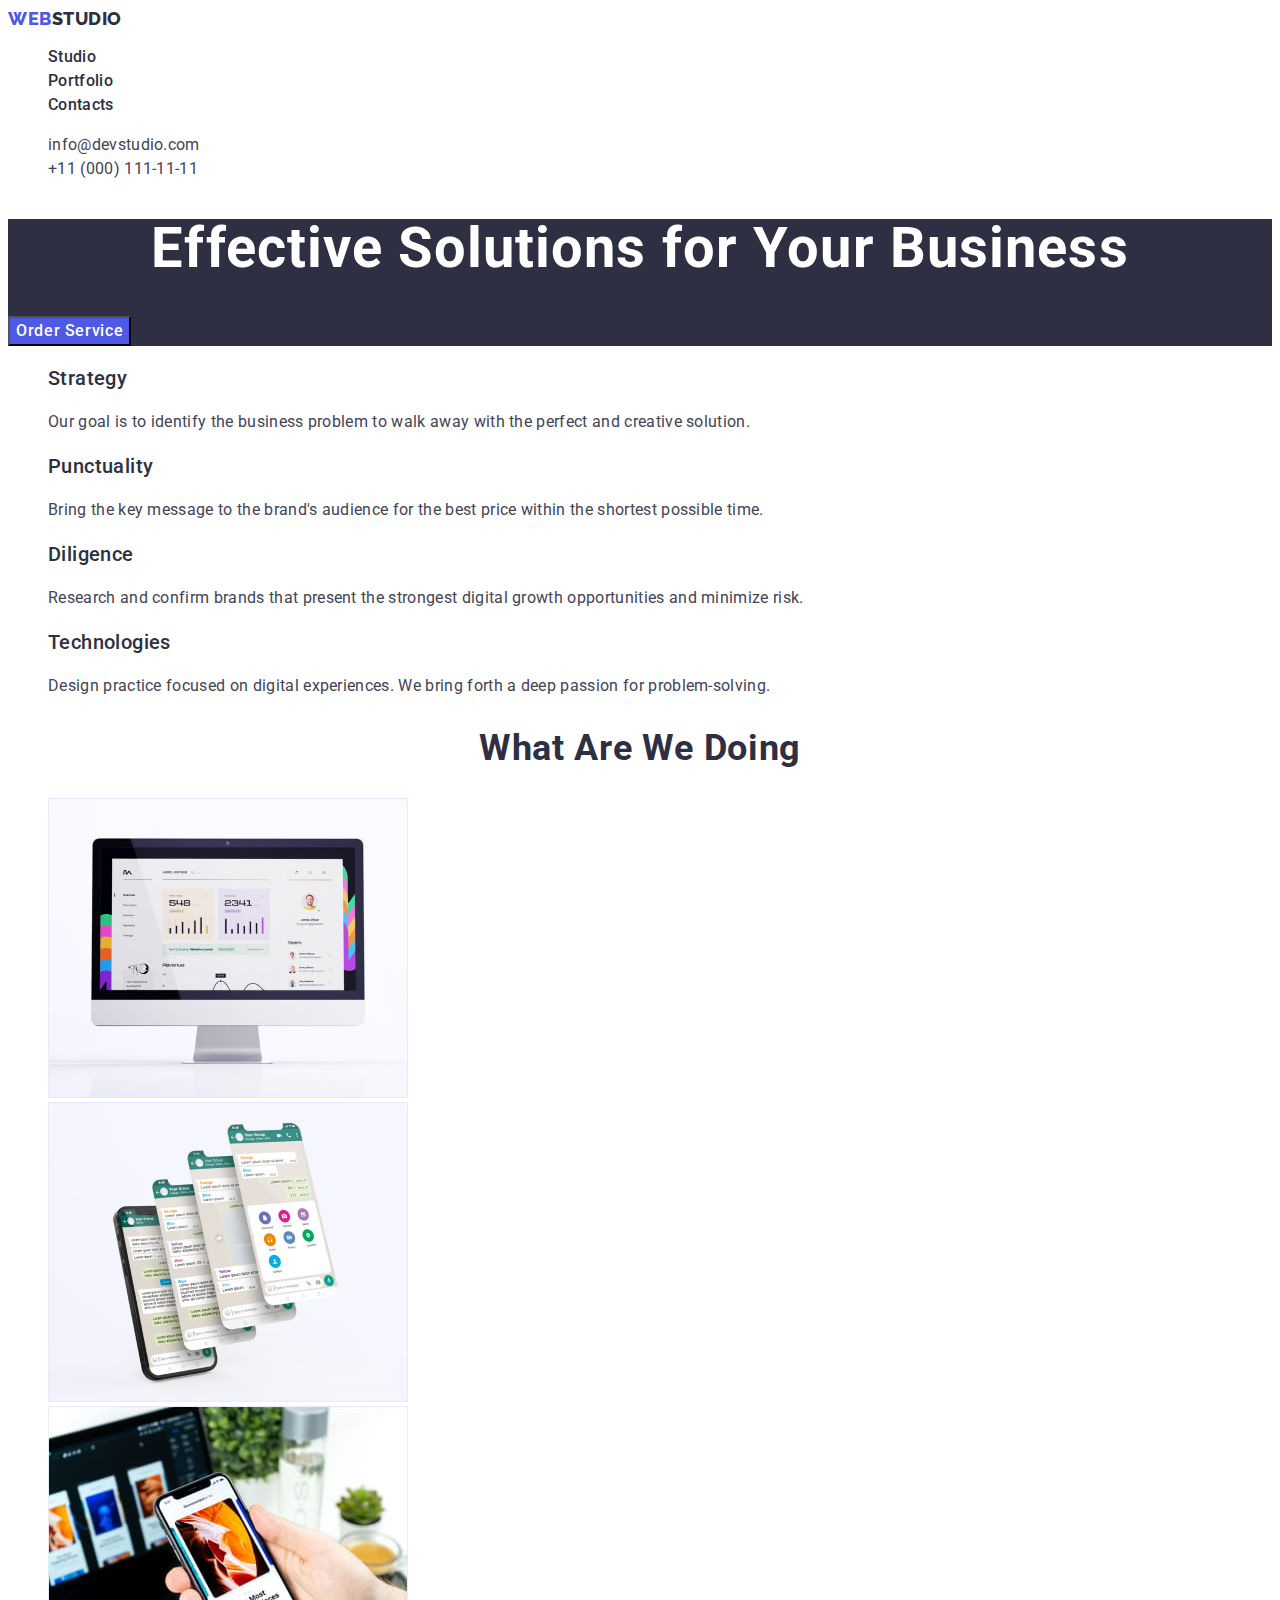
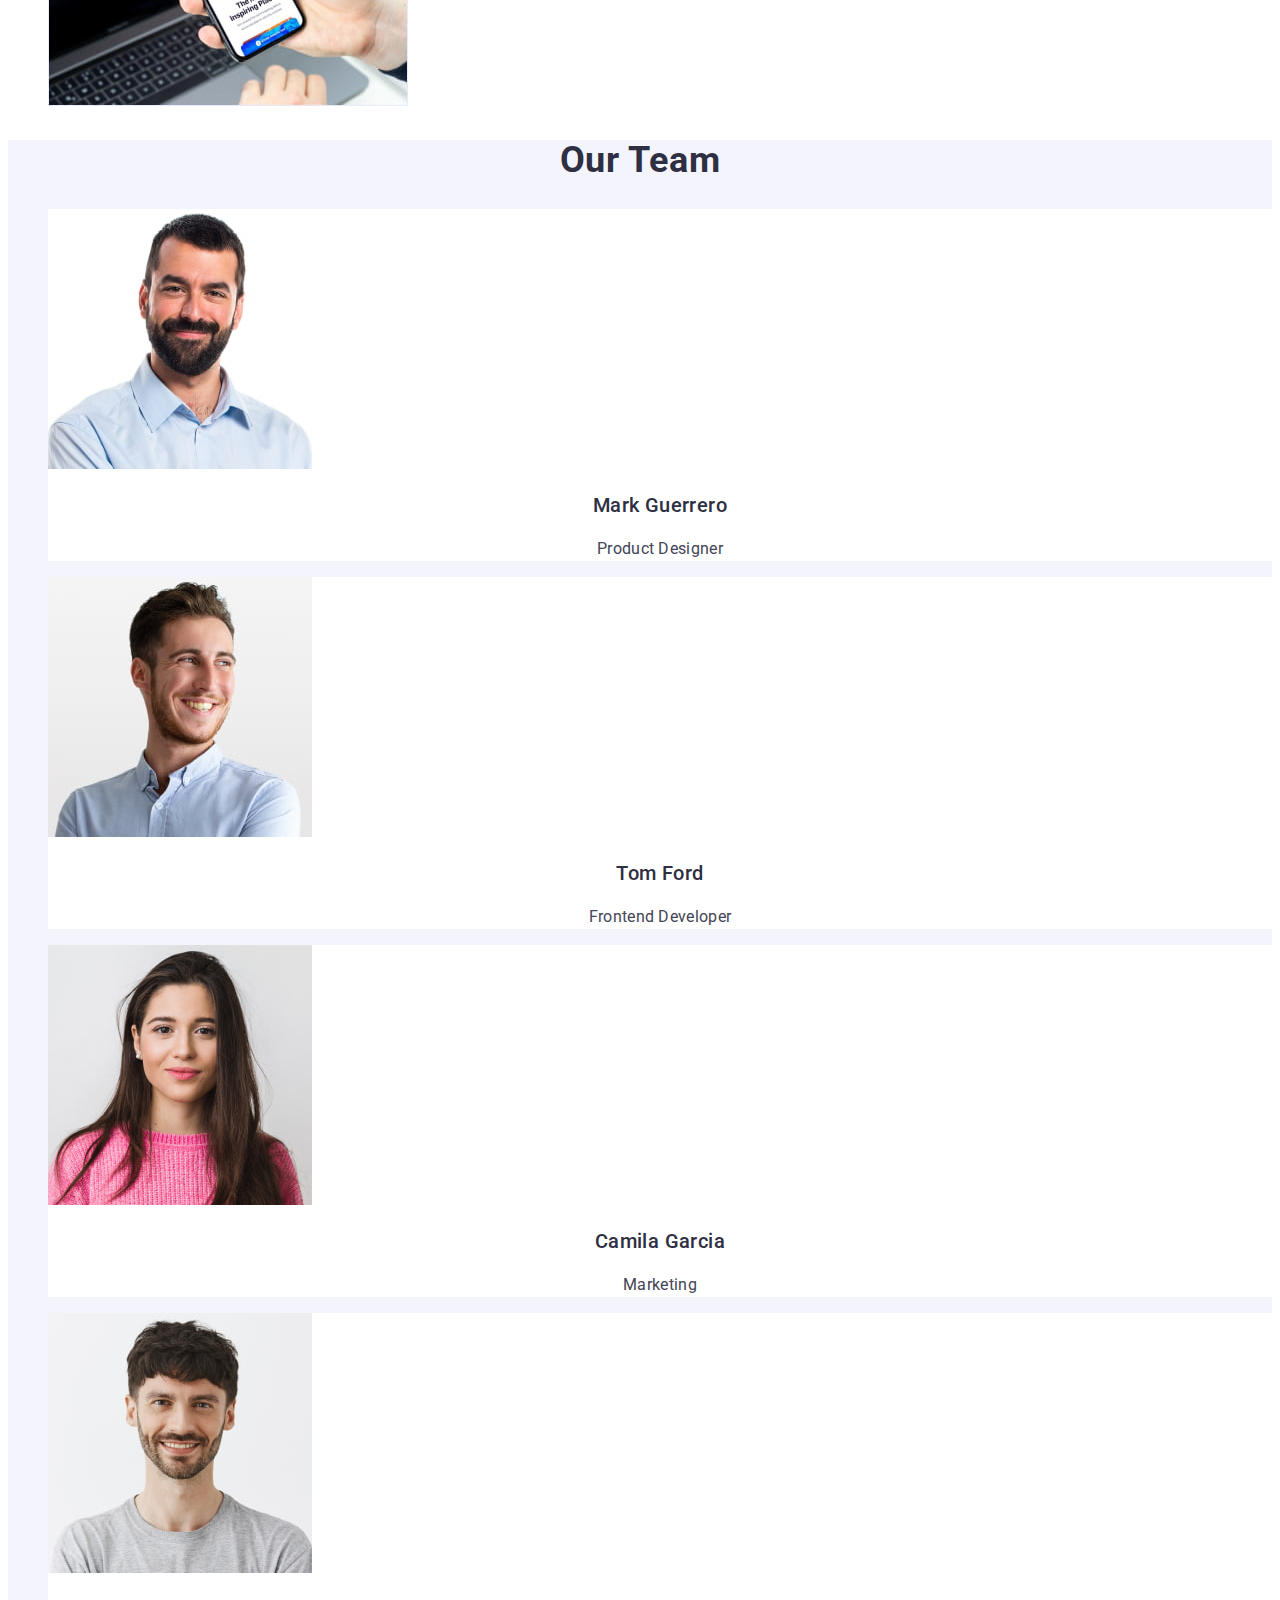
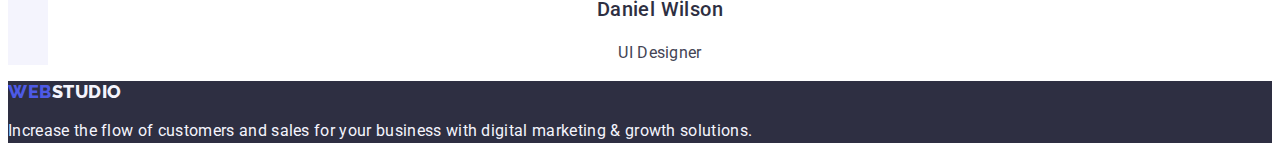
<file: index.html>
<!DOCTYPE html>
<html lang="en">
  <head>
    <link rel="stylesheet" href="./css/styles.css" />
    <meta charset="UTF-8" />
    <meta name="description" content="WebStudio" />
    <title>WebStudio version 3.0</title>
    <link rel="stylesheet" href="./styles.css" />
    <link rel="preconnect" href="https://fonts.googleapis.com" />
    <link rel="preconnect" href="https://fonts.gstatic.com" crossorigin />
    <link
      href="https://fonts.googleapis.com/css2?family=Raleway:ital,wght@0,400;0,500;0,600;0,800;1,700&family=Roboto:wght@400;500;700;900&display=swap"
      rel="stylesheet"
    />
  </head>
  <body>
    <!-- head of the page -->
    <header class="header">
      <nav class="nav">
        <a class="logo-link link" href="./index.html"
          >Web<span class="studioword">Studio</span></a
        >
        <ul class="nav-list list">
          <li><a class="link" href="./index.html">Studio</a></li>
          <li><a class="link" href="./portfolio.html">Portfolio</a></li>
          <li><a class="link" href="">Contacts</a></li>
        </ul>
      </nav>
      <!-- Addresses -->
      <address class="address">
        <ul class="contacts-list list">
          <li>
            <a class="contact-link link" href="mailto:info@devstudio.com"
              >info@devstudio.com</a
            >
          </li>
          <li>
            <a class="contact-link link" href="tel:+110001111111"
              >+11 (000) 111-11-11</a
            >
          </li>
        </ul>
      </address>
    </header>
    <!-- Main content -->
    <main>
      <!-- Hero section -->
      <section class="hero">
        <h1 class="hero-title">Effective Solutions for Your Business</h1>
        <button class="button" type="button">Order Service</button>
      </section>
      <!-- Features -->
      <section class="futures">
        <h2 hidden class="features-title">Features</h2>
        <ul class="features-list list">
          <li>
            <h3 class="subject-features">Strategy</h3>
            <p class="text-features">
              Our goal is to identify the business problem to walk away with the
              perfect and creative solution.
            </p>
          </li>
          <li>
            <h3 class="subject-features">Punctuality</h3>
            <p class="text-features">
              Bring the key message to the brand's audience for the best price
              within the shortest possible time.
            </p>
          </li>
          <li>
            <h3 class="subject-features">Diligence</h3>
            <p class="text-features">
              Research and confirm brands that present the strongest digital
              growth opportunities and minimize risk.
            </p>
          </li>
          <li>
            <h3 class="subject-features">Technologies</h3>
            <p class="text-features">
              Design practice focused on digital experiences. We bring forth a
              deep passion for problem-solving.
            </p>
          </li>
        </ul>
      </section>
      <!-- What are we doing -->
      <section>
        <h2 class="title">What are we doing</h2>
        <ul class="business-list list">
          <li>
            <img
              src="./images/img-first-page/img1.jpg"
              alt="Immac"
              width="360"
              height="300"
            />
          </li>
          <li>
            <img
              src="./images/img-first-page/img2.jpg"
              alt="Iphones"
              width="360"
              height="300"
            />
          </li>
          <li>
            <img
              src="./images/img-first-page/img3.jpg"
              alt="cellphone-icon"
              width="360"
              height="300"
            />
          </li>
        </ul>
      </section>
      <!-- Team section -->
      <section class="team-section">
        <h2 class="title">Our Team</h2>
        <ul class="team-list list">
          <!-- Mark Guerrero -->
          <li class="team-member">
            <img
              src="./images/img-first-page/Teammempber1.jpg"
              alt="Mark-Guerrero"
              width="264"
              height="260"
            />
            <h3 class="name-text">Mark Guerrero</h3>
            <p class="position-text">Product Designer</p>
          </li>
          <!-- Tom-Ford -->
          <li class="team-member">
            <img
              src="./images/img-first-page/Teammempber2.jpg"
              alt="Tom-Ford"
              width="264"
              height="260"
            />
            <h3 class="name-text">Tom Ford</h3>
            <p class="position-text">Frontend Developer</p>
          </li>
          <!-- Camila-Garcia -->
          <li class="team-member">
            <img
              src="./images/img-first-page/Teammempber3.jpg"
              alt="Camila-Garcia"
              width="264"
              height="260"
            />
            <h3 class="name-text">Camila Garcia</h3>
            <p class="position-text">Marketing</p>
          </li>
          <!-- Daniel-Wilson -->
          <li class="team-member">
            <img
              src="./images/img-first-page/Teammempber4.jpg"
              alt="Daniel-Wilson"
              width="264"
              height="260"
            />
            <h3 class="name-text">Daniel Wilson</h3>
            <p class="position-text">UI Designer</p>
          </li>
        </ul>
      </section>
    </main>
    <!-- Footer section -->
    <footer class="footer">
      <a class="footer-logo-link link" href="./index.html"
        >Web<span class="footer-second-logoword">Studio</span></a
      >
      <p class="footer-text">
        Increase the flow of customers and sales for your business with digital
        marketing & growth solutions.
      </p>
    </footer>
  </body>
</html>
</file>
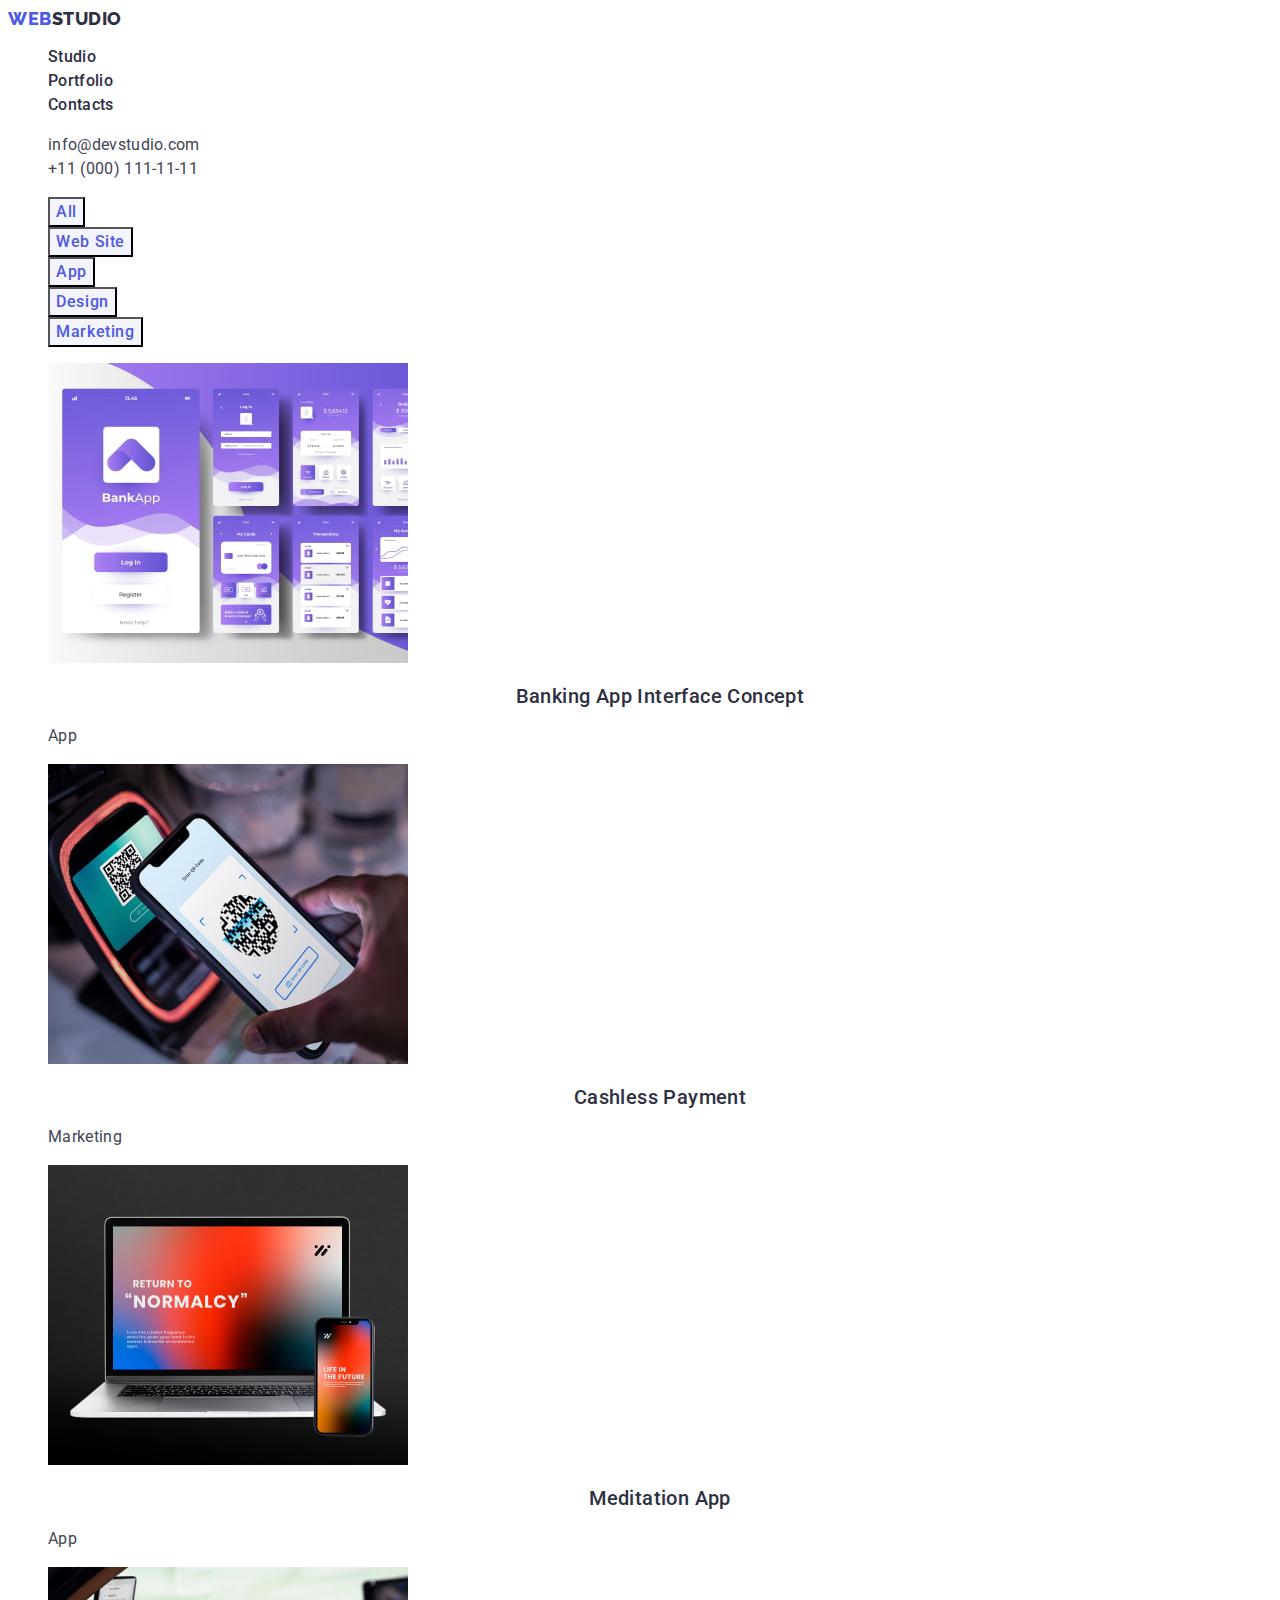
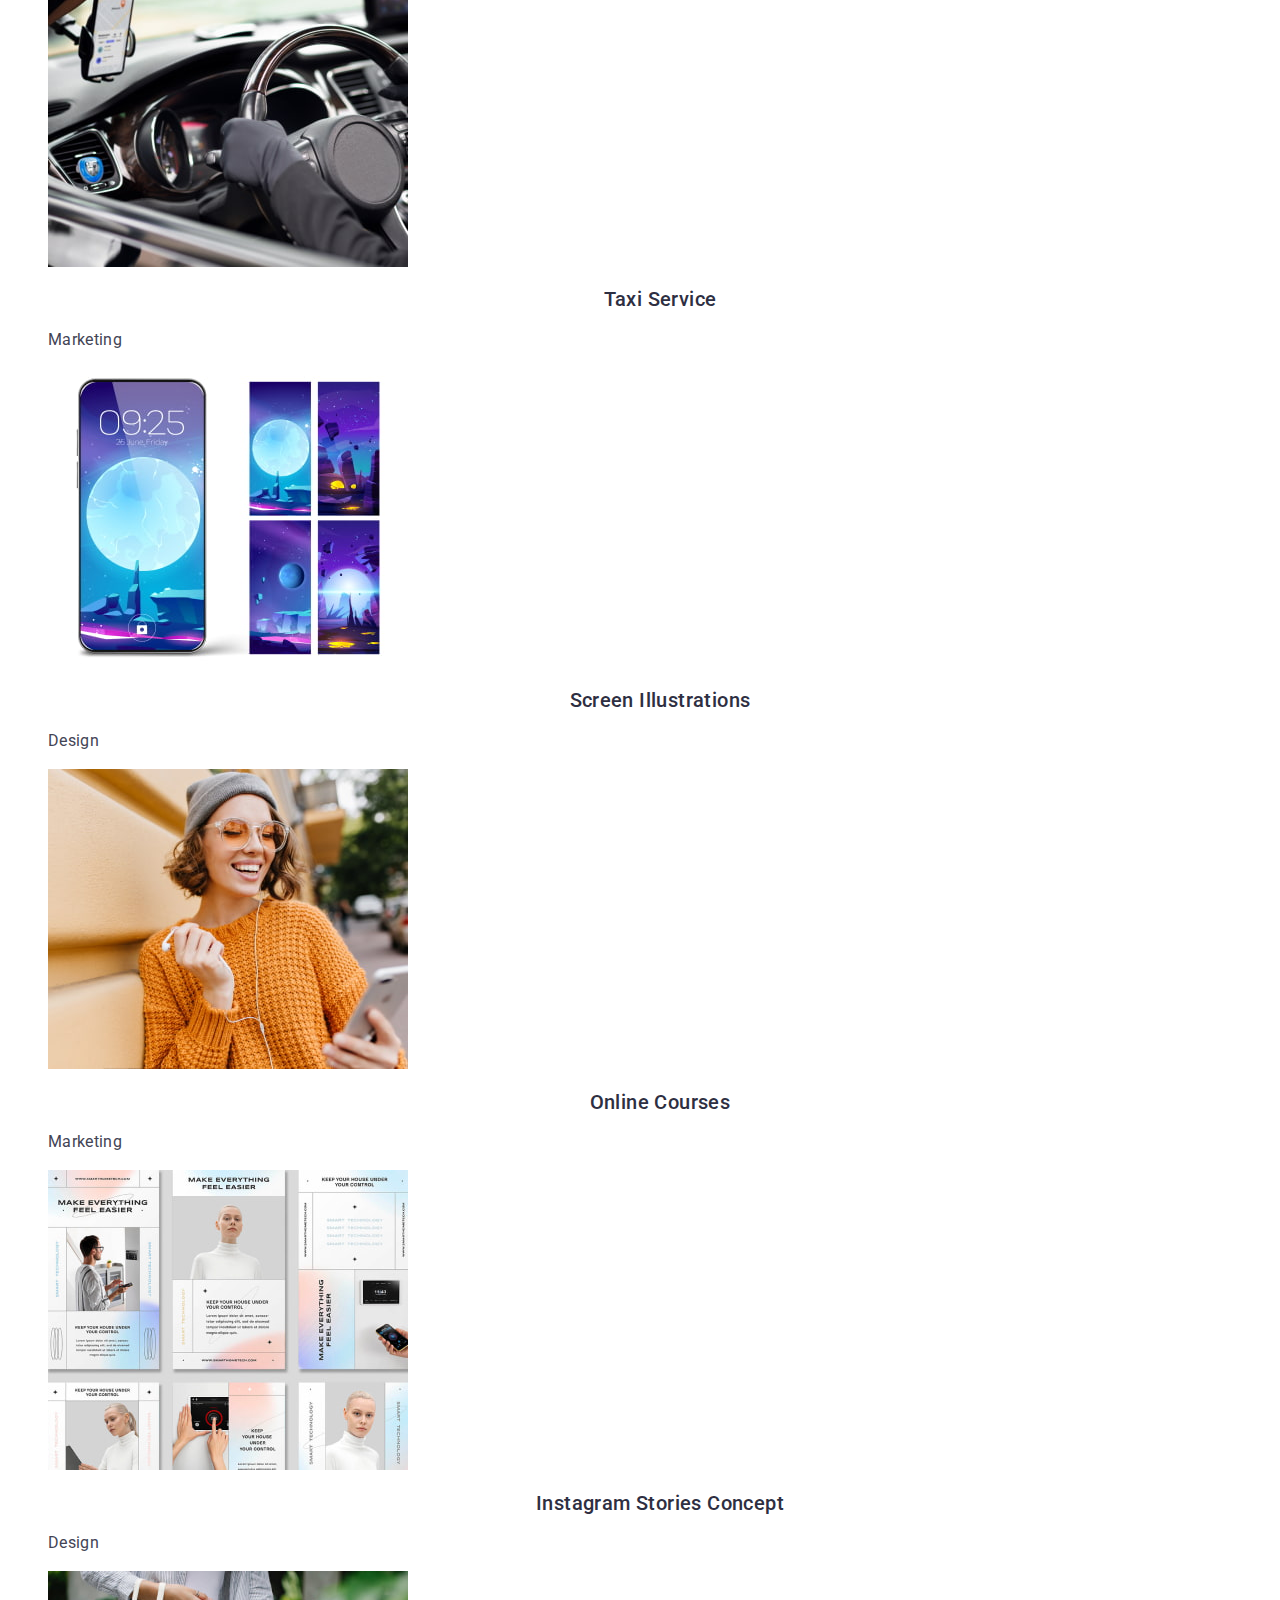
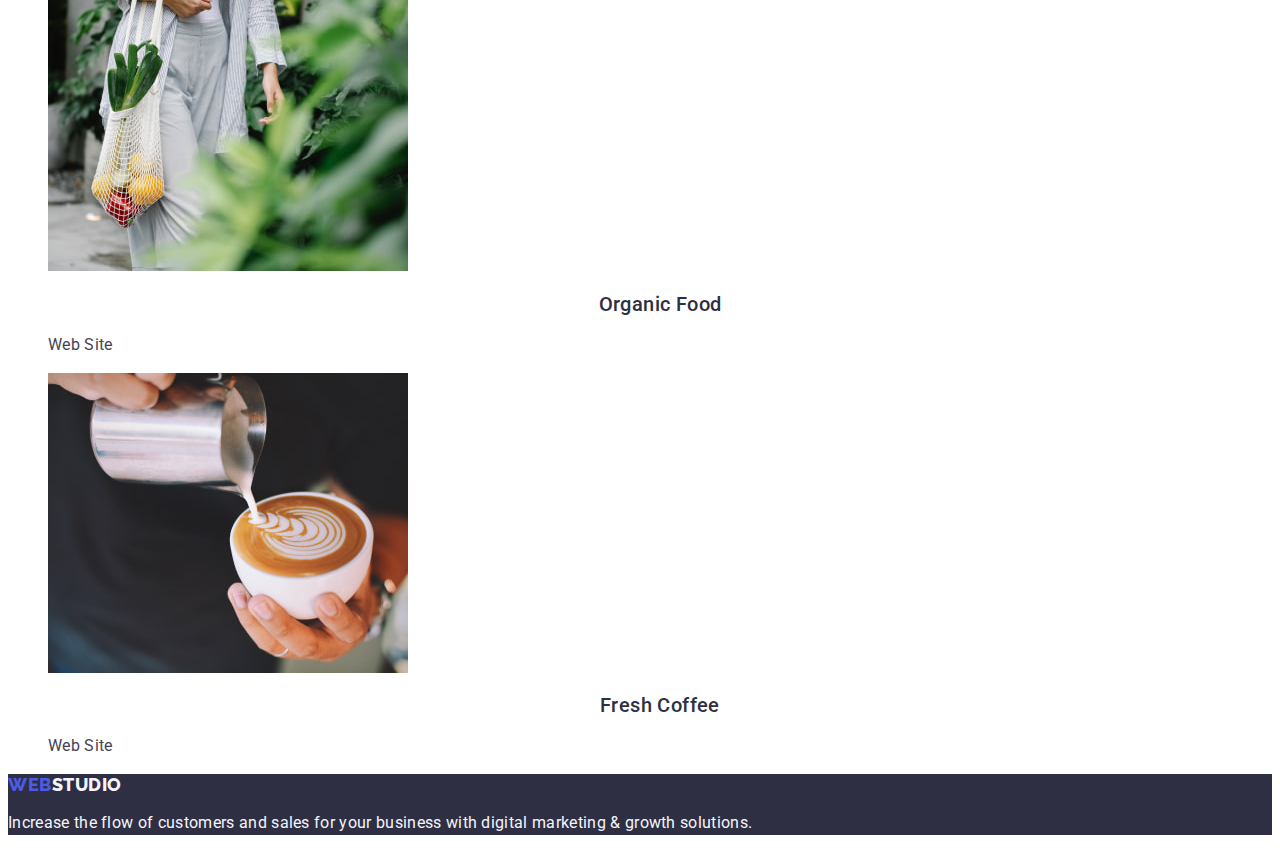
<file: portfolio.html>
<!DOCTYPE html>
<html lang="en">
  <head>
    <link rel="stylesheet" href="./styles.css" />
    <meta charset="UTF-8" />
    <meta name="description" content="WebStudio" />
    <title>Portfolio</title>
    <link rel="stylesheet" href="./css/styles.css" />
    <link rel="preconnect" href="https://fonts.googleapis.com" />
    <link rel="preconnect" href="https://fonts.gstatic.com" crossorigin />
    <link
      href="https://fonts.googleapis.com/css2?family=Raleway:ital,wght@0,400;0,500;0,600;0,800;1,700&family=Roboto:wght@400;500;700;900&display=swap"
      rel="stylesheet"
    />
  </head>
  <body>
    <!-- Head of the page -->
    <header class="header">
      <nav class="nav">
        <a class="logo-link link" href="./index.html"
          >Web<span class="studioword">Studio</span></a
        >
        <ul class="nav-list list">
          <li><a class="link" href="./index.html">Studio</a></li>
          <li><a class="link" href="./portfolio.html">Portfolio</a></li>
          <li><a class="link" href="">Contacts</a></li>
        </ul>
      </nav>
      <!-- Addresses -->
      <address class="address">
        <ul class="contacts-list list">
          <li>
            <a class="contact-link link" href="mailto:info@devstudio.com"
              >info@devstudio.com</a
            >
          </li>
          <li>
            <a class="contact-link link" href="tel:+110001111111"
              >+11 (000) 111-11-11</a
            >
          </li>
        </ul>
      </address>
    </header>
    <!-- Main content -->
    <main>
      <section class="filers-section">
        <h1 hidden>Portfolio</h1>
        <!-- Filters section -->
        <ul class="button-list list">
          <li>
            <button type="button" class="filter-button">All</button>
          </li>
          <li><button type="button" class="filter-button">Web Site</button></li>
          <li><button type="button" class="filter-button">App</button></li>
          <li><button type="button" class="filter-button">Design</button></li>
          <li>
            <button type="button" class="filter-button">Marketing</button>
          </li>
        </ul>
        <!-- Portfolio-links-section -->
        <ul class="portfolio-list list">
          <li>
            <a class="link" href="">
              <img
                src="./images/Img-portfolio/Banking-app.jpg"
                alt="Banking-App"
              />
              <h2 class="main-text">Banking App Interface Concept</h2>
              <p class="type">App</p>
            </a>
          </li>
          <li>
            <a class="link" href="">
              <img
                src="./images/Img-portfolio/cashless-payment.jpg"
                alt="cashless-payment"
              />
              <h2 class="main-text">Cashless Payment</h2>
              <p class="type">Marketing</p>
            </a>
          </li>
          <li>
            <a class="link" href="">
              <img
                src="./images/Img-portfolio/meditanion-app.jpg"
                alt="Meditation-app"
              />
              <h2 class="main-text">Meditation App</h2>
              <p class="type">App</p>
            </a>
          </li>
          <li>
            <a class="link" href="">
              <img src="./images/Img-portfolio/taxi-service.jpg" alt="Taxi" />
              <h2 class="main-text">Taxi Service</h2>
              <p class="type">Marketing</p>
            </a>
          </li>
          <li>
            <a class="link" href="">
              <img
                src="./images/Img-portfolio/screen-illustrations.jpg"
                alt="screen-illustrations"
              />
              <h2 class="main-text">Screen Illustrations</h2>
              <p class="type">Design</p>
            </a>
          </li>
          <li>
            <a class="link" href="">
              <img
                src="./images/Img-portfolio/online-courses.jpg"
                alt="online-courses"
              />
              <h2 class="main-text">Online Courses</h2>
              <p class="type">Marketing</p>
            </a>
          </li>
          <li>
            <a class="link" href="">
              <img
                src="./images/Img-portfolio/istagram-stores.jpg"
                alt="instagram-storles"
              />
              <h2 class="main-text">Instagram Stories Concept</h2>
              <p class="type">Design</p>
            </a>
          </li>
          <li>
            <a class="link" href="">
              <img
                src="./images/Img-portfolio/organic-food.jpg"
                alt="organic-food"
              />
              <h2 class="main-text">Organic Food</h2>
              <p class="type">Web Site</p>
            </a>
          </li>
          <li>
            <a class="link" href="">
              <img src="./images/Img-portfolio/fresh-coffee.jpg" alt="Coffee" />
              <h2 class="main-text">Fresh Coffee</h2>
              <p class="type">Web Site</p>
            </a>
          </li>
        </ul>
      </section>
    </main>
    <!-- Footer section -->
    <footer class="footer">
      <a class="footer-logo-link link" href="./index.html"
        >Web<span class="footer-second-logoword">Studio</span></a
      >
      <p class="footer-text">
        Increase the flow of customers and sales for your business with digital
        marketing & growth solutions.
      </p>
    </footer>
  </body>
</html>
</file>
<file: css/styles.css>
:root {
  --title-color: #2e2f42;
  --text-color: #434455;
  --button-text-collor: #4d5ae5;
  --button-bacground-collor: #f4f4fd;
  --main-text: Roboto;
  --Logo-text: Raleway;
  --hover-color: #404bbf;
  --main-bacground-color: #ffffff;
}
.link {
  text-decoration: none;
}
.list {
  list-style: none;
}
body {
  font-family: "Roboto", sans-serif;
  color: var(--text-color);
  background-color: var(--main-bacground-color);
}
.header {
  background-color: #ffffff;
}
/* LOGO */
.studioword {
  font-family: "Raleway", sans-serif;
  font-style: normal;
  font-weight: 800;
  font-size: 18px;
  line-height: 1.17;
  align-items: center;
  letter-spacing: 0.03em;
  color: var(--title-color);
}
.logo-link {
  text-decoration: none;
  font-family: "Raleway", sans-serif;
  font-style: normal;
  font-weight: 800;
  font-size: 18px;
  line-height: 1.17;
  align-items: center;
  letter-spacing: 0.03em;
  text-transform: uppercase;
  color: #4d5ae5;
}
/* Navigation */

.nav-list .link {
  list-style: none;
  font-family: var(--main-text);
  font-style: normal;
  text-decoration: none;
  font-weight: 500;
  font-size: 16px;
  line-height: 1.5;
  letter-spacing: 0.02em;
  color: var(--title-color);
  text-decoration: none;
}
.nav-list .link:hover,
.nav-list .link:focus {
  color: var(--hover-color);
  text-decoration: underline;
}

/* Addresses */
.address {
  font-style: normal;
}
.contact-link {
  font-family: var(--main-text);
  font-style: normal;
  font-weight: 400;
  font-size: 16px;
  line-height: 1.5;
  letter-spacing: 0.02em;
  color: var(--text-color);
  text-decoration: none;
}
.contact-link:hover,
.contact-link:focus {
  color: var(--hover-color);
}
/* Hero section */
.hero {
  background: #2e2f42;
}
.hero-title {
  font-weight: 800;
  font-family: var(--main-text);
  font-style: normal;
  font-weight: 700;
  font-size: 56px;
  line-height: 1.07;
  text-align: center;
  letter-spacing: 0.02em;
  color: #ffffff;
}
.button {
  background: #4d5ae5;
  font-weight: 800;
  font-family: "Roboto", sans-serif;
  font-style: normal;
  font-weight: 500;
  font-size: 16px;
  line-height: 1.5;
  letter-spacing: 0.04em;
  color: #ffffff;
  cursor: pointer;
}
.button:hover,
.button:focus {
  background: var(--hover-color);
}
/* Features */
.subject-features {
  font-weight: 800;
  font-family: var(--main-text);
  font-style: normal;
  font-weight: 500;
  font-size: 20px;
  line-height: 1.2;
  letter-spacing: 0.02em;
  color: var(--title-color);
}
.text-features {
  font-weight: 800;
  font-family: var(--main-text);
  font-style: normal;
  font-weight: 400;
  font-size: 16px;
  line-height: 1.5;
  letter-spacing: 0.02em;
  color: var(--text-color);
}
/* What are we doing */
.title {
  font-weight: 800;
  font-family: var(--main-text);
  font-style: normal;
  font-weight: 700;
  font-size: 36px;
  line-height: 1.11;
  text-align: center;
  letter-spacing: 0.02em;
  text-transform: capitalize;
  color: var(--title-color);
}
/* Team section */
.team-section {
  background: #f4f4fd;
}
.team-member {
  background: var(--main-bacground-color);
}
.name-text {
  font-weight: 800;
  font-family: var(--main-text);
  font-style: normal;
  font-weight: 500;
  font-size: 20px;
  line-height: 1.2;
  text-align: center;
  letter-spacing: 0.02em;
  color: var(--title-color);
}
.position-text {
  font-weight: 800;
  font-family: var(--main-text);
  font-style: normal;
  font-weight: 400;
  font-size: 16px;
  line-height: 1.5;
  text-align: center;
  letter-spacing: 0.02em;
  color: var(--text-color);
}
/* Footer */
.footer {
  background: var(--title-color);
}
.footer-logo-link {
  text-decoration: none;
  font-family: "Raleway", sans-serif;
  font-style: normal;
  font-weight: 800;
  font-size: 18px;
  line-height: 1.17;
  letter-spacing: 0.03em;
  text-transform: uppercase;
  color: #4d5ae5;
}
.footer-second-logoword {
  font-family: "Raleway", sans-serif;
  font-style: normal;
  font-weight: 800;
  font-size: 18px;
  line-height: 1.17;
  align-items: center;
  letter-spacing: 0.03em;
  text-transform: uppercase;
  color: #f4f4fd;
}
.footer-text {
  font-weight: 800;
  font-family: var(--main-text);
  font-style: normal;
  font-weight: 400;
  font-size: 16px;
  line-height: 1.5;
  letter-spacing: 0.02em;
  color: #f4f4fd;
}

/* Portfolio page */
/* Header is the same as at the main page */
/* Filters section */
/* buttons menu */
.filter-button {
  background: var(--button-bacground-collor);
  font-family: "Roboto", sans-serif;
  font-style: normal;
  font-weight: 500;
  font-size: 16px;
  line-height: 1.5;
  letter-spacing: 0.04em;
  color: var(--button-text-collor);
  cursor: pointer;
}

.filter-button:hover,
.filter-button:focus {
  background: #404bbf;
  color: #ffffff;
}
/* Portfolio-links-section */
.portfolio-list .link {
  text-decoration: none;
  list-style: none;
}

.main-text {
  font-family: var(--main-text);
  font-style: normal;
  font-weight: 500;
  font-size: 20px;
  line-height: 1.2;
  color: var(--title-color);
  letter-spacing: 0.02em;
  text-decoration: none;
}
.type {
  font-family: var(--main-text);
  font-style: normal;
  font-weight: 400;
  font-size: 16px;
  line-height: 1.5;
  letter-spacing: 0.02em;
  color: var(--text-color);
}
/* Portfolio Footer */
</file>
<file: styles.css>
:root {
  --title-color: #2e2f42;
  --text-color: #434455;
  --main-text: Roboto;
  --Logo-text: Raleway;
  --hover-color: #404bbf;
}

.header {
  background-color: #ffffff;
}
/* LOGO */
.studioword {
  width: 71px;
  height: 21px;
  font-family: var(--Logo-text);
  font-style: normal;
  font-weight: 800;
  font-size: 18px;
  line-height: 21px;
  align-items: center;
  letter-spacing: 0.03em;
  color: var(--title-color);
}
.Logo-link {
  text-decoration: none;
  width: 44px;
  height: 21px;
  font-family: var(--Logo-text);
  font-style: normal;
  font-weight: 800;
  font-size: 18px;
  line-height: 21px;
  align-items: center;
  letter-spacing: 0.03em;
  text-transform: uppercase;
  color: #4d5ae5;
  flex: none;
  order: 0;
  flex-grow: 0;
}
/* Navigation */

.nav-link .link {
  font-family: var(--main-text);
  font-style: normal;
  text-decoration: none;
  font-weight: 500;
  font-size: 16px;
  line-height: 24px;
  letter-spacing: 0.02em;
  color: var(--title-color);
  text-decoration: none;
}
.nav-link .link:hover,
.nav-link .link:focus {
  color: var(--hover-color);
  text-decoration: underline;
}

/* Addresses */
.email-link {
  font-family: var(--main-text);
  font-style: normal;
  font-weight: 400;
  font-size: 16px;
  line-height: 24px;
  letter-spacing: 0.02em;
  color: var(--text-color);
  text-decoration: none;
}
.email-link:hover,
.email-link:focus {
  color: var(--hover-color);
}
.phone-link {
  font-weight: 800;
  font-family: var(--main-text);
  font-style: normal;
  font-weight: 400;
  font-size: 16px;
  line-height: 24px;
  letter-spacing: 0.02em;
  color: var(--text-color);
  text-decoration: none;
}
/* Hero section */
.hero {
  background: #2e2f42;
}
.main-text {
  font-weight: 800;
  font-family: var(--main-text);
  font-style: normal;
  font-weight: 700;
  font-size: 56px;
  line-height: 60px;
  text-align: center;
  letter-spacing: 0.02em;
  color: #ffffff;
}
.button {
  background: #4d5ae5;
  font-weight: 800;
  font-family: var(--main-text);
  font-style: normal;
  font-weight: 500;
  font-size: 16px;
  line-height: 24px;
  color: #ffffff;
}
.button:hover, 
.button:focus: {
  background: var(--hover-color);
}
/* Features */
.subject-features {
  font-weight: 800;
  font-family: var(--main-text);
  font-style: normal;
  font-weight: 500;
  font-size: 20px;
  line-height: 24px;
  letter-spacing: 0.02em;
  color: var(--title-color);
}
.text-features {
  font-weight: 800;
  font-family: var(--main-text);
  font-style: normal;
  font-weight: 400;
  font-size: 16px;
  line-height: 24px;
  letter-spacing: 0.02em;
  color: var(--text-color);
}
/* What are we doing */
.title {
  font-weight: 800;
  font-family: var(--main-text);
  font-style: normal;
  font-weight: 700;
  font-size: 36px;
  line-height: 40px;
  text-align: center;
  letter-spacing: 0.02em;
  text-transform: capitalize;
  color: var(--title-color);
}
/* Team section */
.team-section {
  background: #f4f4fd;
}
.name-text {
  font-weight: 800;
  font-family: var(--main-text);
  font-style: normal;
  font-weight: 500;
  font-size: 20px;
  line-height: 24px;
  text-align: center;
  letter-spacing: 0.02em;
  color: var(--title-color);
}
.position-text {
  font-weight: 800;
  font-family: var(--main-text);
  font-style: normal;
  font-weight: 400;
  font-size: 16px;
  line-height: 24px;
  text-align: center;
  letter-spacing: 0.02em;
  color: var(--text-color);
}
/* Footer */
.footer {
  background: var(--title-color);
}
.Footer-Logo-link {
  text-decoration: none;
  font-family: "Raleway";
  font-style: normal;
  font-weight: 800;
  font-size: 18px;
  letter-spacing: 0.03em;
  text-transform: uppercase;
  color: #4d5ae5;
}
.footer-second-logoword {
  font-family: "Raleway";
  font-style: normal;
  font-weight: 800;
  font-size: 18px;
  line-height: 21px;
  align-items: center;
  letter-spacing: 0.03em;
  text-transform: uppercase;
  color: #f4f4fd;
}
.footer-text {
  font-weight: 800;
  font-family: var(--main-text);
  font-style: normal;
  font-weight: 400;
  font-size: 16px;
  line-height: 24px;
  letter-spacing: 0.02em;
  color: #f4f4fd;
}

/* Portfolio page */
/* Header is the same as at the main page */
/* Filters section */

.filters-title {
}
.filter-button {
  background: #f4f4fd;
  font-family: var(--main-text);
  font-style: normal;
  font-weight: 500;
  font-size: 16px;
  line-height: 24px;
  color: #4d5ae5;
}
.main {
  background: #404bbf;
  box-shadow: 0px 3px 1px rgba(0, 0, 0, 0.1), 0px 2px 1px rgba(0, 0, 0, 0.08),
    0px 2px 2px rgba(0, 0, 0, 0.12);
  font-family: var(--main-text);
  font-style: normal;
  font-weight: 500;
  font-size: 16px;
  line-height: 24px;
  color: #ffffff;
}
/* Portfolio-links-section */
.portfolio-links .link {
  text-decoration: none;
}

.main-text {
  font-family: var(--main-text);
  font-style: normal;
  font-weight: 500;
  font-size: 20px;
  line-height: 24px;
  color: var(--title-color);
  letter-spacing: 0.02em;
  text-decoration: none;
}
.type {
  font-family: var(--main-text);
  font-style: normal;
  font-weight: 400;
  font-size: 16px;
  line-height: 24px;
  color: var(--text-color);
}
/* Portfolio Footer */
</file>
